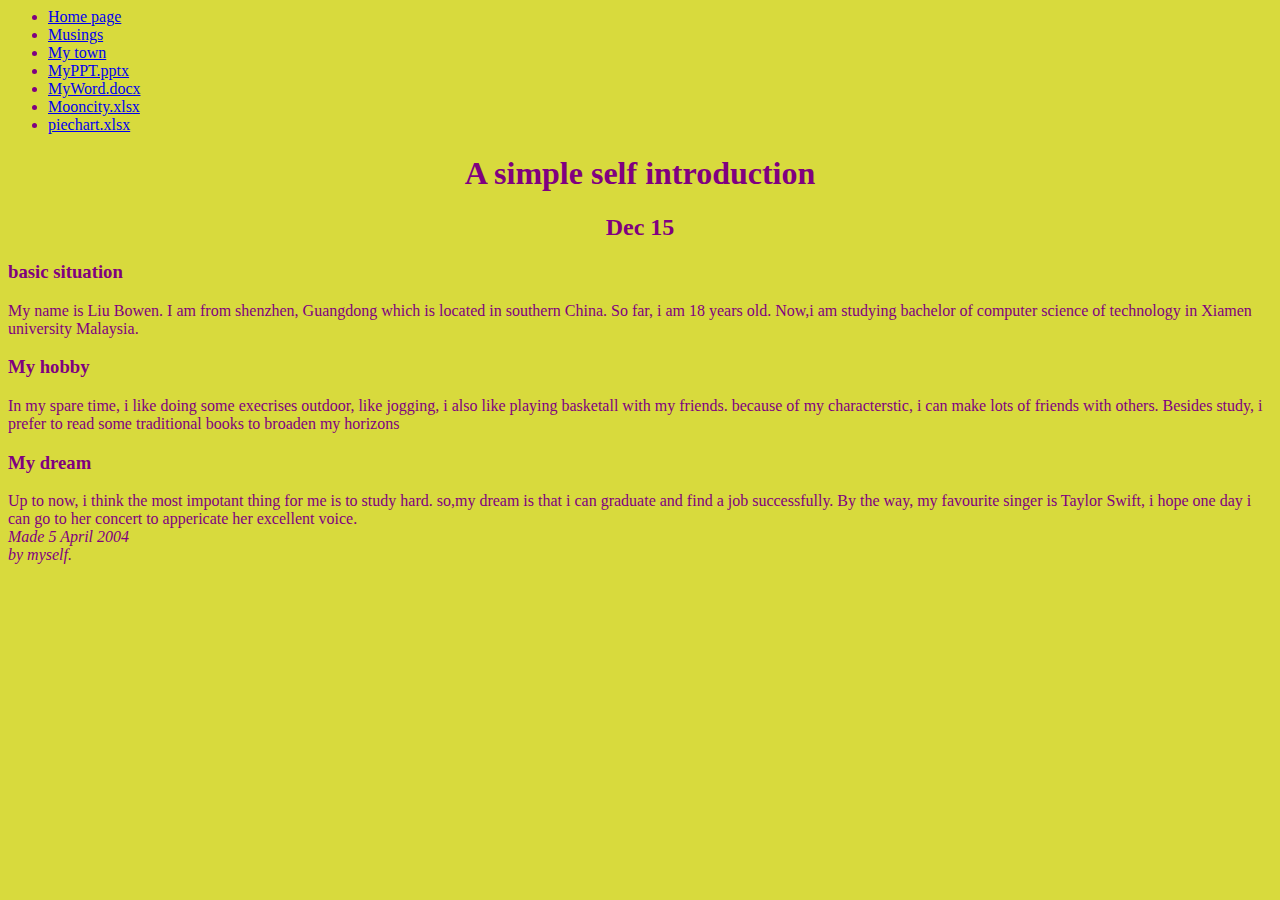
<file: index.html>
<html>
<head>
<title>introduction</title>
</head>
<body>

<style type="text/css"> 
body { color: purple; background-color: #d8da3d } 
</style> 
 
<!--Site navigation menu-->
<ul class="navbar">
<li><a href="index.html">Home page</a></li>
<li><a href="musings.html">Musings</a></li>
<li><a href="town.html">My town</a></li>
<li><a href="MyPPT.pptx">MyPPT.pptx</a></li>
<li><a href="MyWord.docx">MyWord.docx</a></li>
<li><a href="Mooncity.xlsx">Mooncity.xlsx</a></li>
<li><a href="piechart.xlsx">piechart.xlsx</a></li>
</ul>

<!--Main content-->
  <h1  align="center">A simple self introduction</h1>
  <h2  align="center">Dec 15</h2>
  <h3>basic situation</h3>
My name is Liu Bowen. I am from shenzhen, Guangdong which is located in southern China.
So far, i am 18 years old. Now,i am studying bachelor of computer science of technology in 
Xiamen university Malaysia.
  <h3>My hobby</h3>
In my spare time, i like doing some execrises outdoor, like jogging, i also like playing basketall with my friends.
because of my characterstic, i can make lots of friends with others. Besides study, i prefer  to read some traditional books to broaden my horizons
 <h3>My dream</h3>
Up to now, i think the most impotant thing for me is to study hard. so,my dream is that i can graduate and find a job successfully.
By the way, my favourite singer is Taylor Swift, i hope one day i can go to her concert to appericate her excellent voice.

<!-- Sign and date the page, it's only polite! --> 
<address>Made 5 April 2004<br> by myself.</address>

</body>

</html>
</file>
